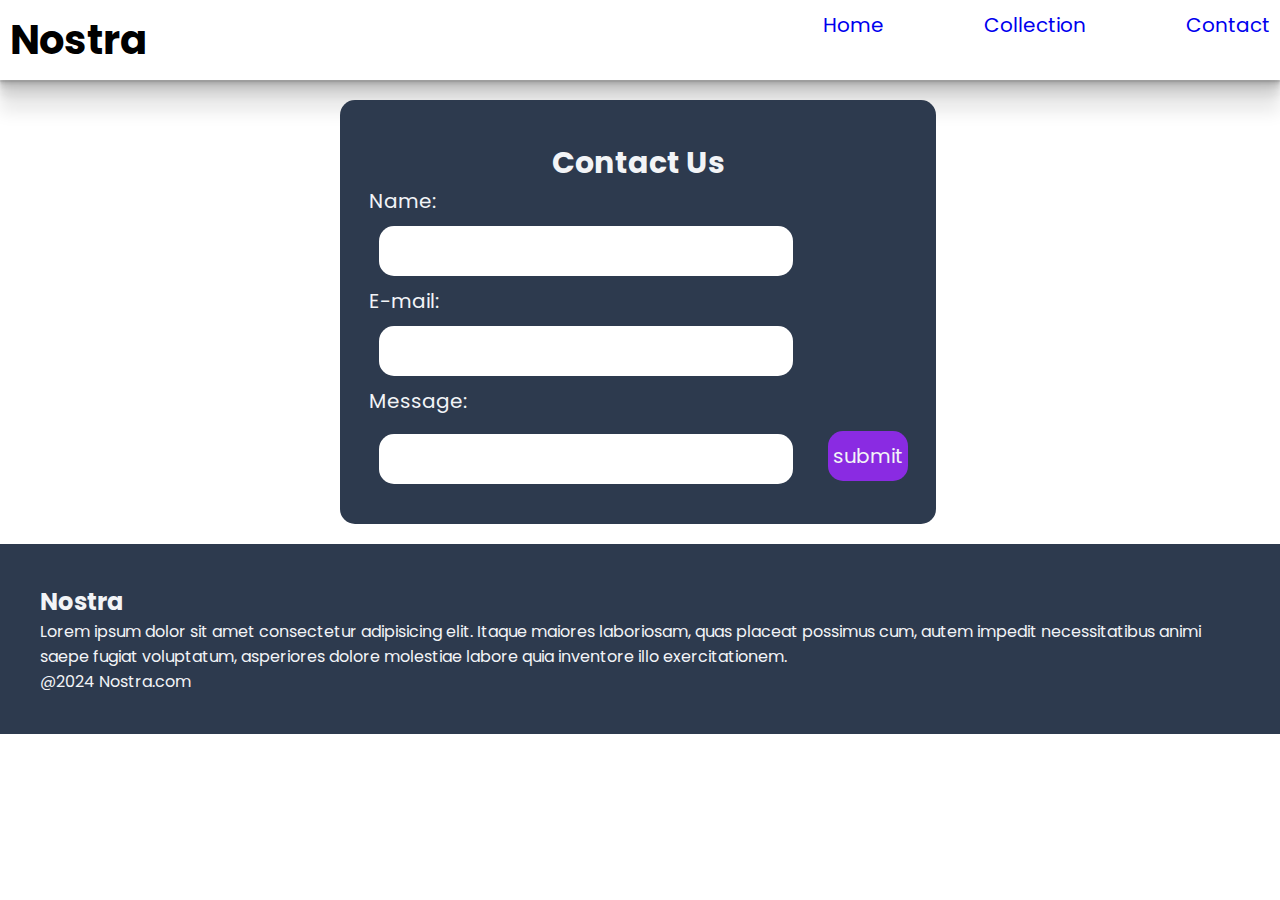
<file: contact.html>
<!DOCTYPE html>
<html lang="en">
  <head>
    <meta charset="UTF-8" />
    <meta name="viewport" content="width=device-width, initial-scale=1.0" />
    <title>Nostra</title>
    <!-- google fonds link -->

    <!-- css link -->
    <link rel="stylesheet" href="style.css" />

    <!-- fond awesome link -->
    <link
      rel="stylesheet"
      href="https://cdnjs.cloudflare.com/ajax/libs/font-awesome/6.6.0/css/all.min.css"
      integrity="sha512-Kc323vGBEqzTmouAECnVceyQqyqdsSiqLQISBL29aUW4U/M7pSPA/gEUZQqv1cwx4OnYxTxve5UMg5GT6L4JJg=="
      crossorigin="anonymous"
      referrerpolicy="no-referrer"
    />
  </head>
  <body>
    <!-- navbar -->

    <nav class="navbar">
      <h1>Nostra</h1>
      <div class="navbar_links_box">
        <p class="side_navbar_link"><a href="index.html">Home</a></p>
        <p class="side_navbar_link">
          <a href="collectiion.html">Collection</a>
        </p>
        <p class="side_navbar_link"><a href="contact.html">Contact</a></p>
      </div>

      <div onclick="showNavbar()" class="navbar_menu_toggle">
        <i class="fa-solid fa-bars"></i>
      </div>
    </nav>
    <!-- side navebar -->
    <div class="side_navbar">
      <p style="text-align: right" onclick="hideNavbar()">
        <i class="fa-solid fa-xmark"></i>
      </p>
      <div class="side_navbar_links_box">
        <p class="side_navbar_link"><a href="index.html">Home</a></p>
        <p class="side_navbar_link">
          <a href="collectiion.html">Collection</a>
        </p>
        <p class="side_navbar_link"><a href="contact.html">Contact</a></p>
      </div>
    </div>
    <!-- contact section -->
    <div>
      <div class="contact_section">
        <div class="contat_box">
          <h2>Contact Us</h2>
          <form>
            <p>Name:</p>
            <input type="text" />
            <p>E-mail:</p>
            <input type="email" />
            <p>Message:</p>
            <input type="text" class="message_input" />
            <button>submit</button>
          </form>
        </div>
      </div>
    </div>

    <!-- footer section -->
    <div class="footer">
      <div class="footer_container">
        <div class="footer_box_1">
          <h2 class="heading_text">Nostra</h2>
          <p>
            Lorem ipsum dolor sit amet consectetur adipisicing elit. Itaque
            maiores laboriosam, quas placeat possimus cum, autem impedit
            necessitatibus animi saepe fugiat voluptatum, asperiores dolore
            molestiae labore quia inventore illo exercitationem.
          </p>
          <div class="footer_icon_container">
            <i class="fa-brands fa-instagram" style="color: #ffff"></i>
            <i class="fa-brands fa-twitter" style="color: #ffff"></i>
            <i class="fa-brands fa-facebook" style="color: #ffff"></i>
            <i class="fa-solid fa-envelope" style="color: #ffff"></i>
          </div>
          <p>@2024 Nostra.com</p>
        </div>
      </div>
    </div>
  </body>
  <script src="script.js"></script>
</html>
</file>
<file: style.css>
@import url('https://fonts.googleapis.com/css2?family=Poppins:ital,wght@0,100;0,200;0,300;0,400;0,500;0,600;0,700;0,800;0,900;1,100;1,200;1,300;1,400;1,500;1,600;1,700;1,800;1,900&display=swap');
*{
    padding: 0;
    margin: 0;
    font-family: "Poppins", serif;
}
.navbar{
    display: flex;
    justify-content: space-between;
    align-items: center;
    padding: 10px;
    font-size: 20px;
    box-shadow: rgba(0, 0, 0, 0.09) 0px 2px 1px, rgba(0, 0, 0, 0.09) 0px 4px 2px, rgba(0, 0, 0, 0.09) 0px 8px 4px, rgba(0, 0, 0, 0.09) 0px 16px 8px, rgba(0, 0, 0, 0.09) 0px 32px 16px;

   
}
img{
    width: 300px;
    height: 300px;
    border-radius: 20px;
}
.navbar_links_box{
    display: flex; 
    column-gap: 100px;
       
} 
.navbar_link a{
    text-decoration: none;
    color: black;
    font-size: 20px;
}
.navbar_link a:hover {
    text-decoration: underline;  
}
.navbar_menu_toggle{
    display: none;
}

/* side navbar */
.side_navbar{
    background-color: #1d232c;
    width: 50%;
    height: 100%;
    position: fixed;
    padding: 20px;
    top: 0;
    left: -60%;
    color: white;
    transition-duration: 1.5s;

}
.side_navbar_link{
    margin-bottom: 30px;
    text-align: center;
}
.side_navbar_link a{
    text-decoration: none;    
}
.side_navbar_link a:hover{
    text-decoration: underline;
    color: rgb(207, 58, 58);
    transition-duration: 0.3s;
}
/* header section */
.header_section{
    display: flex;
    justify-content: center;
    gap: 50px;
    padding: 50px;

}
.hedder_button{
    background-color: #1d232c;
    color: white;
    margin: 10px;
    padding-left:20px;
    padding-right: 20px;
    padding-top: 10px;
    padding-bottom: 10px;
    cursor: pointer;
}
.service{
    padding: 20px;
}
.service_container_1{
    display: flex;
    justify-content: space-between;
    align-items: center;
}

.service_container_2{
    display: flex;
    justify-content: space-between;
    align-items: center;
    gap: 10px;
}
.service_container_2 div{
    background-color: #f2f4f7;
    border-radius: 5px;
    padding: 10px;
}
.new_arrival{
    display: flex;
    justify-content: space-around;
    flex-wrap: wrap;
}
.arrival_container{
    position: relative;
    flex-basis: 20%;
}
.new_arrival button{
    padding-left: 10%;
    padding-right: 10%;
    padding-top: 5%;
    padding-bottom: 5%;
    margin-top: 10px;
    color: #1d232c;
    position: absolute;
    top: 50%;
    left: 18%;
    border-radius:10px;
    border: none;
    cursor: pointer;

}
.news{
    display: flex;
    flex-direction: column;
    align-items: center;
    margin-top:  20px;
    
}
.news input{
    padding: 15px;
    border-width: 4px;
    border-color: #1d232c;
    width: 80vw;
    margin-top: 20px;
    border-radius: 200px;
}
.news button {
    padding-top: 10px;
    margin: 10px;
    padding-bottom: 10px;
    padding-left: 5px;
    padding-right: 5px;
    background-color: #1d232c;
    border-radius: 10px;
    color: #f2f4f7;
    border: none;
    cursor: pointer;
}
.footer{
    margin-top: 20px;
    padding: 40px;
    color: #f2f4f7;
    background-color: #2d3a4e;
     
}


/* collection section */
.product_section{
    margin: 30px;
}
.product_search{
    width: 80%;
    border: solid black 2px;
    border-radius: 20px;
    display: flex;
    justify-content: space-between;
    align-items: center;
    padding: 10px;
    margin: auto;
}
.product_search input{
    border: none;
    background-color: transparent;
    width: 100%;
}
.product_search input:focus{
    outline: none;
}

.products{
    padding: 30px;
    margin: 20px;
    display: flex;
    gap: 10px;
    flex-wrap: wrap;
    justify-content: space-around;
}
.products_box{
    text-align: center;
    flex-basis: 20%;
}
/* contact section */
.contact_section{
    background-color: #2d3a4e;
    margin: 20px;
    padding-top: 20px;
    padding-left: 10px;
    padding-right: 10px;
    padding-bottom: 20px;
    width: 45vw;
    height: 30vw;
    border-radius: 15px;
    justify-items: center;
    position: relative;
    left: 25%; 
    color: #f2f4f7;
}
.contat_box{
    width: 600px;
    height: 400px;
    padding-left: 10px;
    padding-top: 20px;
    padding-bottom: 20px;
    padding-right: 10px;
    font-size: 20px;
    justify-items: center;

    
}
.contat_box input{
    padding: 15px;
    margin: 10px;
    border-radius: 15px;
    width: 30vw;
    border:none;
}
.contat_box button{
    padding-top: 10px;
    padding-bottom: 10px;
    padding-left: 5px;
    padding-right: 5px;
    background-color: blueviolet;
    border-radius: 15px;
    border: none;
    color: #f2f4f7;
    margin-top: 15px;
    margin-left: 20px;
    font-size: 20px;
}





@media screen and (max-width: 700px){
    .navbar_menu_toggle{
        display: block;
    }
    .navbar_links_box{
        display: none;
    }
    .header_imag{
        display: none;
    }
    .service_container_1{
        display: none;
    }
    .service_container_2{
        flex-direction: column;
    }
    
}
</file>
